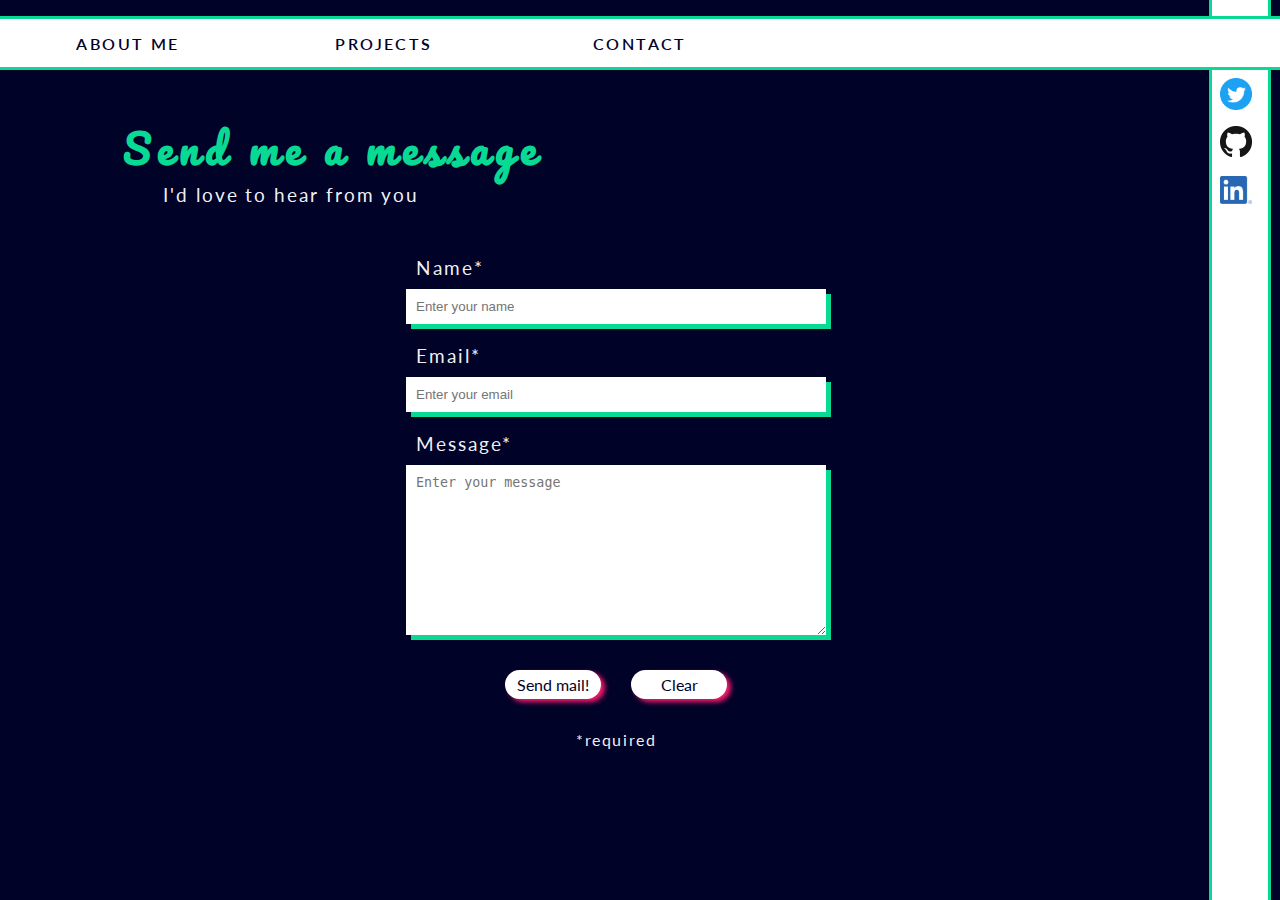
<file: contact.html>
<!DOCTYPE html>
<html lang="en">
  <head>
    <meta charset="utf-8">
    <meta http-equiv="X-UA-Compatible" content="IE=edge">
    <title>Contact Me</title>
    <meta name="description" content="">
    <meta name="viewport" content="width=device-width, initial-scale=1">
    <link rel="stylesheet" href="./Styles/CSS/contact.css">
  </head>
  <body>
  <div class="content-wrap">

    <nav> 
      <a href="./index.html">About Me</a>
      <a href="#">Projects</a>
      <a href="./contact.html">Contact</a> 
    </nav>
   
   <div class="sidebar">
     <div class="social-links">
        <a class="social twitter" href="https://twitter.com/annabCodes"><img src="images/social-logos/Twitter_Social_Icon_Circle_Color.png" width="32px" alt="Twitter"/></a>
        <a class="social github" href="https://github.com/anna-m-b"><img src="images/social-logos/GitHub-Mark-32px.png"/ alt="GitHub"></a>
        <a class="social linked-in" href="#"><img src="images/social-logos/LI-In-Bug.png" width="32px" alt="Linked In"/></a>
      </div>
    </div>
    
    <main>
    <h1 class="title">Send me a message</h1>
    <p class="subheading">I'd love to hear from you</p>

    <form class="contact-form" id="form">
      <label class="form-label" for="name" id="name-label">
        Name* 
        <p class="hidden">Please enter your name</p>
      </label>
      <input class="form-input" id="name" type="text" placeholder="Enter your name" required aria-required='true'>
      <label class="form-label" for="email" id="email-label"> 
        Email*
        <p class="hidden">Please enter a valid email address</p>
      </label>
      <input class="form-input" id="email" type="email" placeholder="Enter your email" required aria-required='true'>
      <label class="form-label" for="message" id="message-label">
        Message*
        <p class="hidden">Message cannot be blank</p>
      </label>
      <textarea  class="form-input" id="message" placeholder="Enter your message" required aria-required='true'></textarea>
      <span class="form-button-wrap">
        <button type="submit" class="form-button" id="submit">Send mail!</button>
        <button class="form-button" id="clear">Clear</button>
     </span>
     <div class="footnote"><p>*required</p></div>
    </form>
  </main>

  </div>
    
    <script src="" async defer></script>
  </body>

  <script src="Scripts/contact-form.js"></script>
</html>
</file>
<file: Styles/CSS/contact.css>
@import url("https://fonts.googleapis.com/css2?family=Pacifico&display=swap");
@import url("https://fonts.googleapis.com/css2?family=Lato:wght@300&display=swap");
html {
  scrollbar-width: none;
}

::-webkit-scrollbar {
  width: 0px;
}

body {
  margin: 0;
  background-color: #010228;
}

.content-wrap {
  display: grid;
  grid-template-columns: 1fr 3rem;
  grid-template-rows: repeat(4, minmax(auto-fit, 1fr));
  grid-template-areas: "nav sidebar" "main sidebar" "main sidebar" ". sidebar";
}

nav {
  grid-area: nav;
  grid-column-end: 3;
  display: grid;
  grid-template-columns: repeat(5, 1fr);
  place-items: center;
  width: 100%;
  height: 3em;
  margin-top: 1rem;
  margin-bottom: 1rem;
  border-top: 3px solid #08d993;
  border-bottom: 3px solid #08d993;
  z-index: 10;
  position: sticky;
  top: 1rem;
  background-color: white;
}
nav a {
  font-weight: 550;
  color: #010228;
  letter-spacing: 0.15rem;
  font-family: "Lato", sans-serif;
  text-transform: uppercase;
  text-decoration: none;
}
nav a:hover {
  color: #08d993;
}

.sidebar {
  grid-area: sidebar;
  z-index: 8;
  width: 3.5rem;
  margin-right: 2rem;
  height: 100%;
  border-left: 3px solid #08d993;
  border-right: 3px solid #08d993;
  background-color: white;
  place-self: center;
  height: 100vh;
}
.sidebar .social-links {
  display: grid;
  grid-template-rows: 3rem 3rem 3rem;
  place-items: center;
  z-index: 9;
  width: 3rem;
  margin-top: 4.5rem;
  margin-right: 3px;
  position: sticky;
  top: 4.5rem;
  right: 0;
}

.title {
  color: #08d993;
  font-size: 5rem;
  font-family: "Pacifico", cursive;
  letter-spacing: 0.15em;
  display: block;
  margin-left: auto;
  margin-right: auto;
  margin-bottom: 0;
  width: 80%;
  font-size: 2.5rem;
}

.subheading {
  font-size: 2.5rem;
  font-family: "Lato", sans-serif;
  letter-spacing: 0.1em;
  color: rgba(255, 255, 255, 0.961);
  display: block;
  margin-left: auto;
  margin-right: auto;
  margin-top: 0;
  width: 80%;
  font-size: 1.2rem;
  padding-left: 5rem;
}

.contact-form {
  margin-top: 50px;
}

.form-input, .form-label, .form-button-wrap {
  display: block;
  margin-left: auto;
  margin-right: auto;
  width: 25rem;
  margin-top: 10px;
}

.form-input {
  padding: 10px;
  margin-bottom: 20px;
  border: none;
  box-shadow: 5px 5px 0 #08d993;
}
.form-input:focus {
  outline: 0;
  border: 5px solid #91f7d5;
}

.form-label {
  font-size: 1.2rem;
  font-family: "Lato", sans-serif;
  letter-spacing: 0.1em;
  color: rgba(255, 255, 255, 0.961);
}

textarea {
  height: 150px;
}

.form-button-wrap {
  display: flex;
  justify-content: center;
}

.form-button {
  margin: 15px;
  padding: 5px;
  width: 6rem;
  border: 0px solid #6c6ee1;
  border-radius: 15px;
  box-shadow: 4px 3px 5px #f91a6f;
  font-size: 1rem;
  color: #010228;
  background-color: white;
  font-family: "Lato", sans-serif;
}
.form-button:hover {
  color: #f91a6f;
}
.form-button:focus {
  outline: 0;
  color: #f91a6f;
}

.footnote {
  display: block;
  margin-left: auto;
  margin-right: auto;
  width: 5rem;
  font-size: 1.2rem;
  font-family: "Lato", sans-serif;
  letter-spacing: 0.1em;
  color: rgba(255, 255, 255, 0.961);
  font-size: 1rem;
}

.hidden {
  display: none;
}

.show-helper-text {
  display: block;
  color: #f91a6f;
  font-size: 1rem;
}

.input-error {
  border: 2px solid #f91a6f;
}

@media only screen and (max-width: 500px) {
  html {
    font-size: 11px;
  }

  .sidebar {
    display: none;
  }
}
@media only screen and (max-width: 380px) {
  html {
    font-size: 9px;
  }

  .sidebar {
    display: none;
  }
}
@media only screen and (max-height: 667px) {
  html {
    font-size: 9px;
  }

  .sidebar {
    display: none;
  }

  textarea {
    height: 120px;
  }

  .contact-form {
    margin-top: 20px;
  }
}

/*# sourceMappingURL=contact.css.map */
</file>
